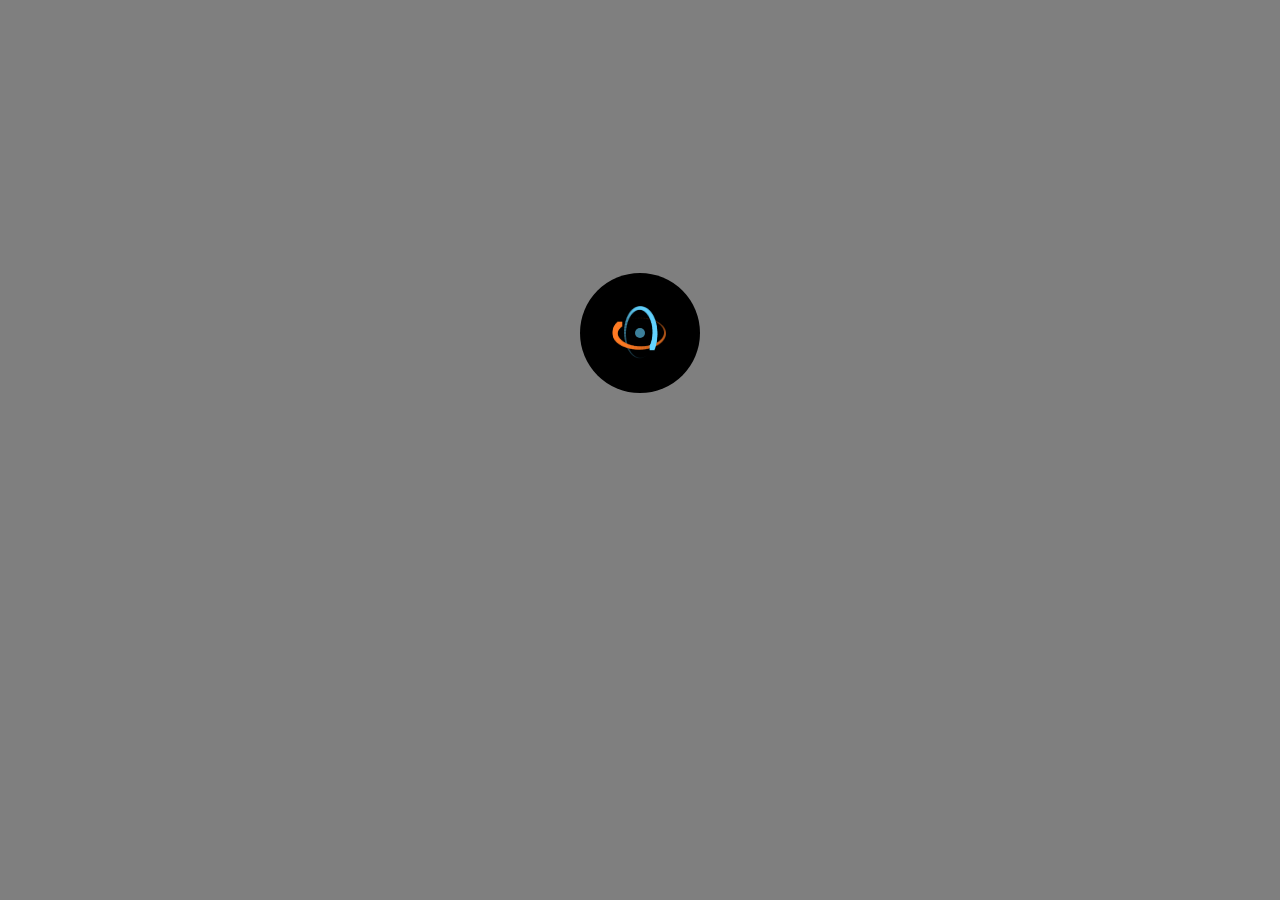
<file: pcwl/static/index.html>
<!doctype html>
<meta charset="utf-8" />
<meta name="viewport" content="width=device-width,initial-scale=1.0">
<title>Sonic</title>
<style>
*{
	margin: 0;
	padding: 0;
	box-sizing: border-box;
}
body {
	width: 100vw;
	height: 100vh;
	position: relative;
	background: rgba(0,0,0,0.5);
}
#container {
	/* overflow: hidden; */
	/* width: 100%; */
	margin: 0 auto;
	position: absolute;
	left: 50%;
	top: 35%;
	transform: translate(-50%,-35%);
	display: flex;
	flex-direction: column;
	justify-content: center;
	align-items: center;
}
#in { 
	overflow: hidden;
}
div.l {
	display: flex;
	align-items: center;
	justify-content: center;
	background: #000;
	height: 120px;
	width: 120px;
	position: relative;
	border-radius: 50%;
}
canvas { display: block; }

</style>
<body>
<div id="container">
	<div id="in"></div>
</div>
<script src="sonic.js"></script>
<script>
	const option = {
		width: 100,
		height: 100,
		stepsPerFrame: 4,
		trailLength: 1,
		pointDistance: .01,
		fps: 25,
		fillColor: '#FF7B24',
		setup: function() {
			this._.lineWidth = 10;
		},
		step: function(point, i, f) {
			var progress = point.progress,
				degAngle = 360 * progress,
				angle = Math.PI/180 * degAngle,
				angleB = Math.PI/180 * (degAngle - 180),
				size = i*5;

			this._.fillRect(
				Math.cos(angle) * 25 + (50-size/2),
				Math.sin(angle) * 15 + (50-size/2),
				size,
				size
			);
			this._.fillStyle = '#63D3FF';
			this._.fillRect(
				Math.cos(angleB) * 15 + (50-size/2),
				Math.sin(angleB) * 25 + (50-size/2),
				size,
				size
			);
			if (point.progress == 1) {
				this._.globalAlpha = f < .5 ? 1-f : f;
				// this._.fillStyle = '#EEE';
				this._.beginPath();
				this._.arc(50, 50, 5, 0, 360, 0);
				this._.closePath();
				this._.fill();
			}
		},
		path: [
			['line', 40, 10, 60, 90]
		]
	};
	const container = document.getElementById('in');
	const d = document.createElement('div');
	const a = new Sonic(option);

	d.className = 'l';
	d.appendChild(a.canvas);
	container.appendChild(d);
	// a.canvas.style.marginTop = (150 - a.fullHeight) / 2 + 'px';
	// a.canvas.style.marginLeft = (150 - a.fullWidth) / 2 + 'px';
	a.play();
</script>
</body>
</file>
